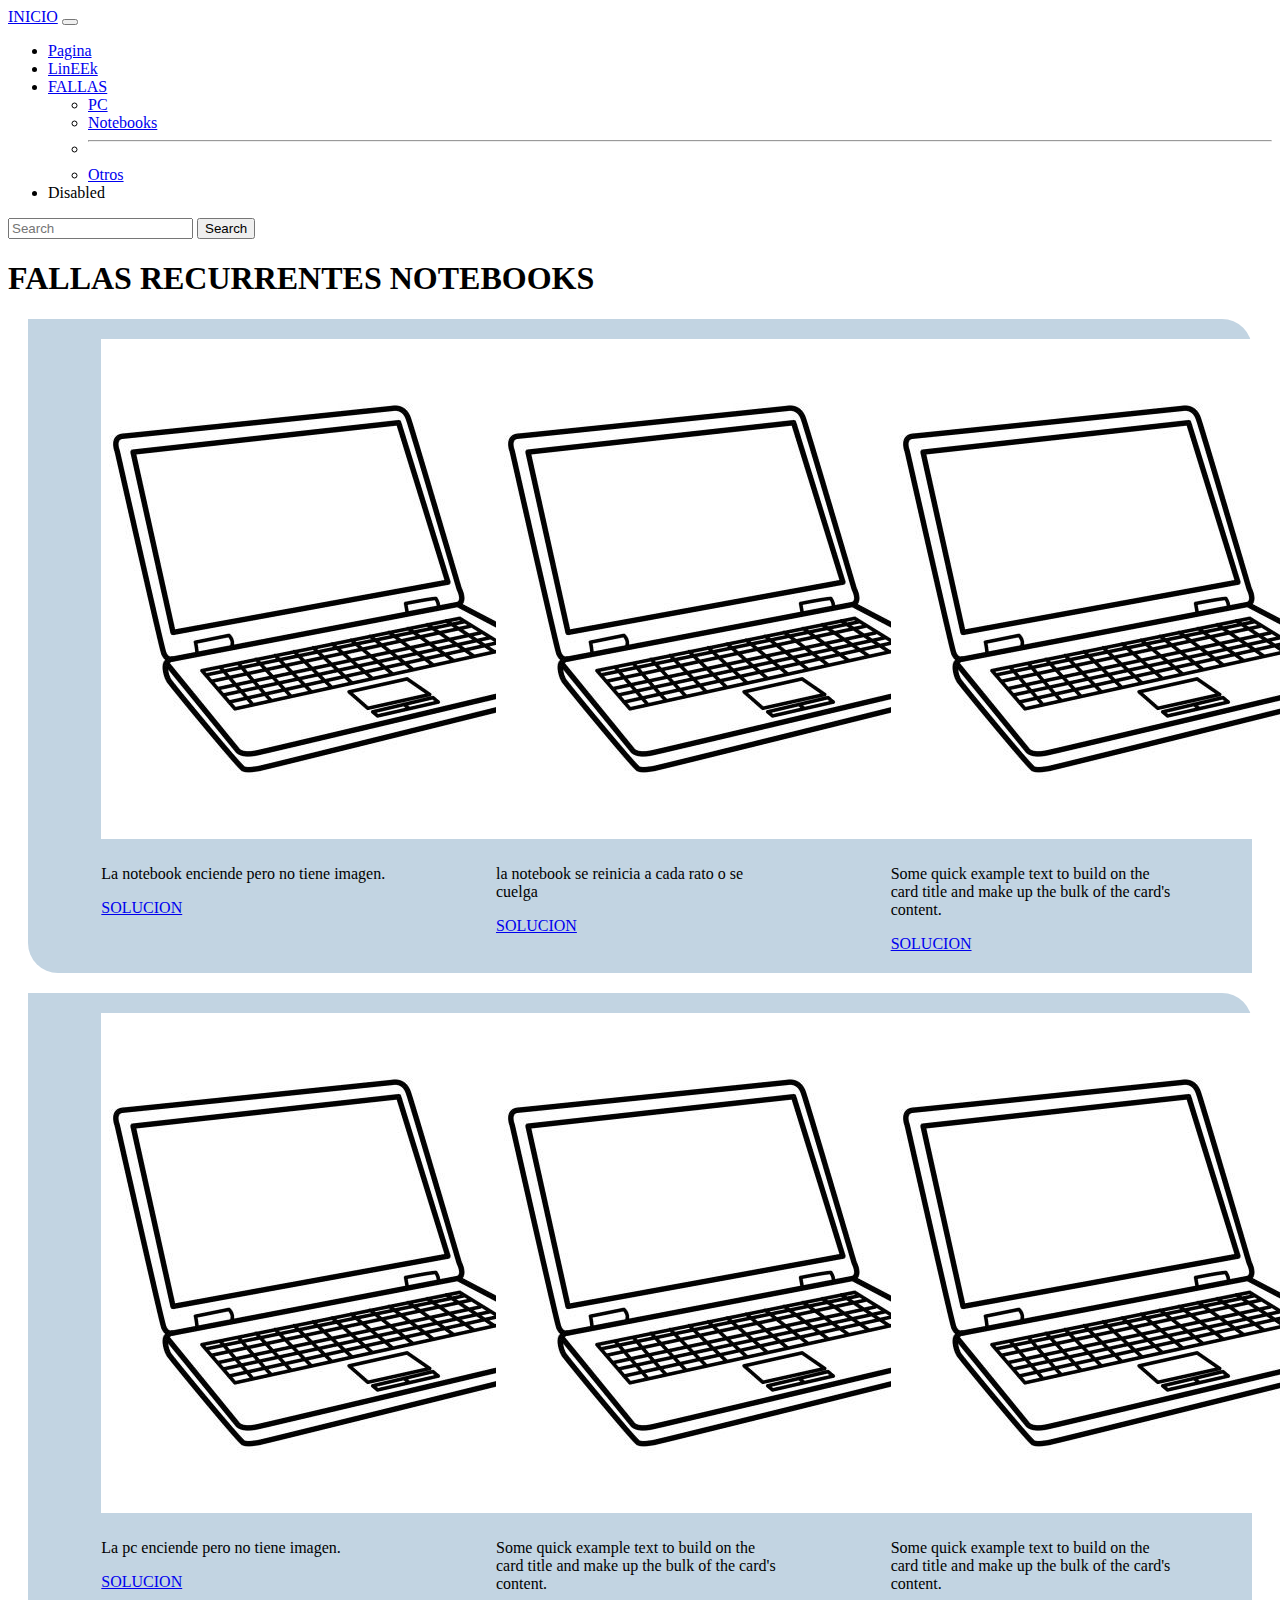
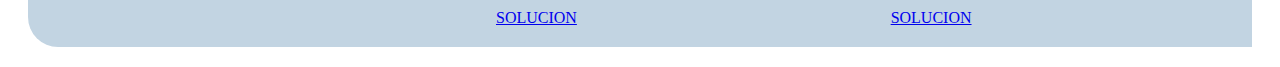
<file: notebook.html>
<!DOCTYPE html>
<html lang="en">

<head>
  <meta charset="UTF-8">
  <meta name="viewport" content="width=device-width, initial-scale=1.0">
  <link href="https://cdn.jsdelivr.net/npm/bootstrap@5.3.5/dist/css/bootstrap.min.css" rel="stylesheet"
    integrity="sha384-SgOJa3DmI69IUzQ2PVdRZhwQ+dy64/BUtbMJw1MZ8t5HZApcHrRKUc4W0kG879m7" crossorigin="anonymous">
  <script src="https://cdn.jsdelivr.net/npm/bootstrap@5.3.5/dist/js/bootstrap.bundle.min.js"
    integrity="sha384-k6d4wzSIapyDyv1kpU366/PK5hCdSbCRGRCMv+eplOQJWyd1fbcAu9OCUj5zNLiq"
    crossorigin="anonymous"></script>
  <link rel="stylesheet" href="style.css">
  <title>Document</title>
</head>

<body>
  <nav class="navbar navbar-expand-lg bg-body-tertiary">
    <div class="container-fluid">
      <a class="navbar-brand" href="./index.html">INICIO</a>
      <button class="navbar-toggler" type="button" data-bs-toggle="collapse" data-bs-target="#navbarSupportedContent"
        aria-controls="navbarSupportedContent" aria-expanded="false" aria-label="Toggle navigation">
        <span class="navbar-toggler-icon"></span>
      </button>
      <div class="collapse navbar-collapse" id="navbarSupportedContent">
        <ul class="navbar-nav me-auto mb-2 mb-lg-0">
          <li class="nav-item">
            <a class="nav-link active" aria-current="page" href="#">Pagina</a>
          </li>
          <li class="nav-item">
            <a class="nav-link" href="#">LinEEk</a>
          </li>
          <li class="nav-item dropdown">
            <a class="nav-link dropdown-toggle" href="#" role="button" data-bs-toggle="dropdown" aria-expanded="false">
              FALLAS
            </a>
            <ul class="dropdown-menu">
              <li><a class="dropdown-item" href="./pc.html">PC</a></li>
              <li><a class="dropdown-item" href="#">Notebooks</a></li>
              <li>
                <hr class="dropdown-divider">
              </li>
              <li><a class="dropdown-item" href="./otros.html">Otros</a></li>
            </ul>
          </li>
          <li class="nav-item">
            <a class="nav-link disabled" aria-disabled="true">Disabled</a>
          </li>
        </ul>
        <form class="d-flex" role="search">
          <input class="form-control me-2" type="search" placeholder="Search" aria-label="Search">
          <button class="btn btn-outline-success" type="submit">Search</button>
        </form>
      </div>
    </div>
  </nav>
  <section>
    <h1>FALLAS RECURRENTES NOTEBOOKS</h1>
    <div class="fallas">
      <div class="card" style="width: 18rem;">
        <img src="./img/notebook.jpg" class="card-img-top" alt="...">
        <div class="card-body">
          <h5 class="card-title"></h5>
          <p class="card-text">La notebook enciende pero no tiene imagen.</p>
          <a href="./solucion.html" class="btn btn-primary">SOLUCION</a>
        </div>
      </div>
      <div class="card" style="width: 18rem;">
        <img src="./img/notebook.jpg" class="card-img-top" alt="...">
        <div class="card-body">
          <h5 class="card-title"></h5>
          <p class="card-text">la notebook se reinicia a cada rato o se cuelga</p>
          <a href="#" class="btn btn-primary">SOLUCION</a>
        </div>
      </div>
      <div class="card" style="width: 18rem;">
        <img src="./img/notebook.jpg" class="card-img-top" alt="...">
        <div class="card-body">
          <h5 class="card-title"></h5>
          <p class="card-text">Some quick example text to build on the card title and make up the bulk of the card's
            content.</p>
          <a href="#" class="btn btn-primary">SOLUCION</a>
        </div>
      </div>
    </div>
    <div class="fallas">
      <div class="card" style="width: 18rem;">
        <img src="./img/notebook.jpg" class="card-img-top" alt="...">
        <div class="card-body">
          <h5 class="card-title"></h5>
          <p class="card-text">La pc enciende pero no tiene imagen.</p>
          <a href="./solucion.html" class="btn btn-primary">SOLUCION</a>
        </div>
      </div>
      <div class="card" style="width: 18rem;">
        <img src="./img/notebook.jpg" class="card-img-top" alt="...">
        <div class="card-body">
          <h5 class="card-title"></h5>
          <p class="card-text">Some quick example text to build on the card title and make up the bulk of the card's
            content.</p>
          <a href="#" class="btn btn-primary">SOLUCION</a>
        </div>
      </div>
      <div class="card" style="width: 18rem;">
        <img src="./img/notebook.jpg" class="card-img-top" alt="...">
        <div class="card-body">
          <h5 class="card-title"></h5>
          <p class="card-text">Some quick example text to build on the card title and make up the bulk of the card's
            content.</p>
          <a href="#" class="btn btn-primary">SOLUCION</a>
        </div>
      </div>
    </div>
  </section>
</body>

</html>
</file>
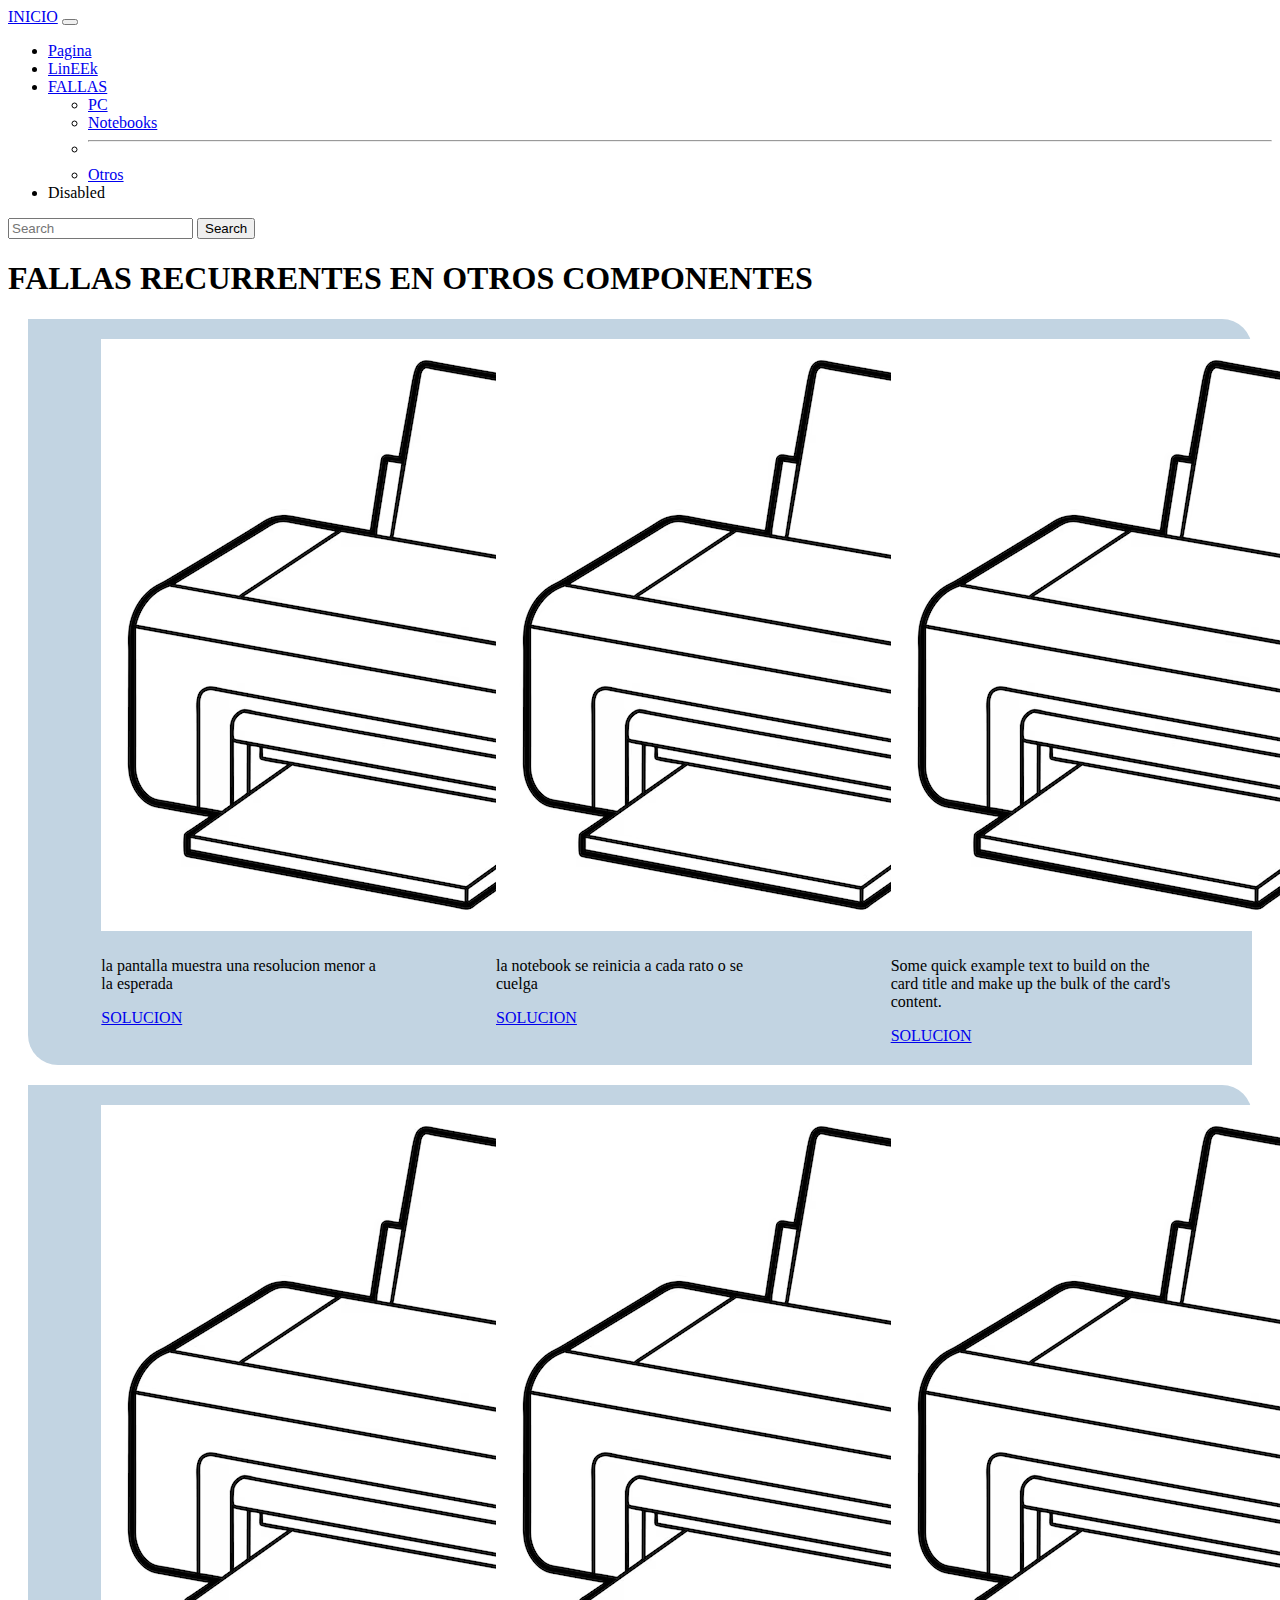
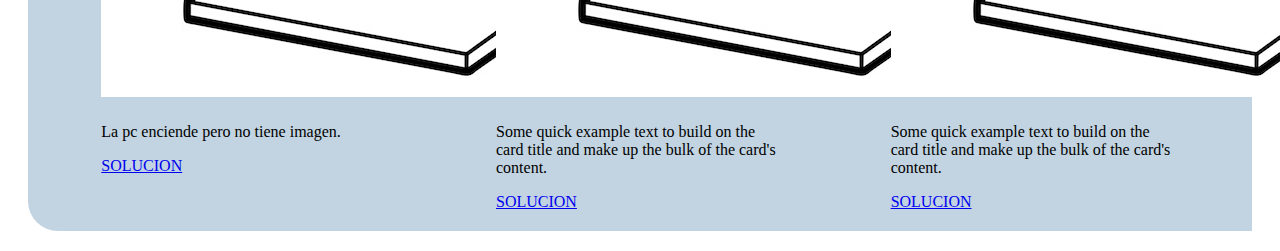
<file: otros.html>
<!DOCTYPE html>
<html lang="en">
<head>
    <meta charset="UTF-8">
    <meta name="viewport" content="width=device-width, initial-scale=1.0">
    <link href="https://cdn.jsdelivr.net/npm/bootstrap@5.3.5/dist/css/bootstrap.min.css" rel="stylesheet" integrity="sha384-SgOJa3DmI69IUzQ2PVdRZhwQ+dy64/BUtbMJw1MZ8t5HZApcHrRKUc4W0kG879m7" crossorigin="anonymous">
    <script src="https://cdn.jsdelivr.net/npm/bootstrap@5.3.5/dist/js/bootstrap.bundle.min.js" integrity="sha384-k6d4wzSIapyDyv1kpU366/PK5hCdSbCRGRCMv+eplOQJWyd1fbcAu9OCUj5zNLiq" crossorigin="anonymous"></script>
    <link rel="stylesheet" href="style.css">
    <title>Document</title>
</head>
<body>
    <nav class="navbar navbar-expand-lg bg-body-tertiary">
        <div class="container-fluid">
          <a class="navbar-brand" href="./index.html">INICIO</a>
          <button class="navbar-toggler" type="button" data-bs-toggle="collapse" data-bs-target="#navbarSupportedContent" aria-controls="navbarSupportedContent" aria-expanded="false" aria-label="Toggle navigation">
            <span class="navbar-toggler-icon"></span>
          </button>
          <div class="collapse navbar-collapse" id="navbarSupportedContent">
            <ul class="navbar-nav me-auto mb-2 mb-lg-0">
              <li class="nav-item">
                <a class="nav-link active" aria-current="page" href="#">Pagina</a>
              </li>
              <li class="nav-item">
                <a class="nav-link" href="#">LinEEk</a>
              </li>
              <li class="nav-item dropdown">
                <a class="nav-link dropdown-toggle" href="#" role="button" data-bs-toggle="dropdown" aria-expanded="false">
                  FALLAS
                </a>
                <ul class="dropdown-menu">
                  <li><a class="dropdown-item" href="./pc.html">PC</a></li>
                  <li><a class="dropdown-item" href="./notebook.html">Notebooks</a></li>
                  <li><hr class="dropdown-divider"></li>
                  <li><a class="dropdown-item" href="#">Otros</a></li>
                </ul>
              </li>
              <li class="nav-item">
                <a class="nav-link disabled" aria-disabled="true">Disabled</a>
              </li>
            </ul>
            <form class="d-flex" role="search">
              <input class="form-control me-2" type="search" placeholder="Search" aria-label="Search">
              <button class="btn btn-outline-success" type="submit">Search</button>
            </form>
          </div>
        </div>
      </nav>
    <section>
        <h1>FALLAS RECURRENTES EN OTROS COMPONENTES</h1>
        <div class="fallas">
            <div class="card" style="width: 18rem;">
                <img src="./img/impresora.avif" class="card-img-top" alt="...">
                <div class="card-body">
                  <h5 class="card-title"></h5>
                  <p class="card-text">la pantalla muestra una resolucion menor a la esperada</p>
                  <a href="./solucion.html" class="btn btn-primary">SOLUCION</a>
                </div>
              </div>
              <div class="card" style="width: 18rem;">
                <img src="./img/impresora.avif" class="card-img-top" alt="...">
                <div class="card-body">
                  <h5 class="card-title"></h5>
                  <p class="card-text">la notebook se reinicia a cada rato o se cuelga</p>
                  <a href="#" class="btn btn-primary">SOLUCION</a>
                </div>
              </div>
              <div class="card" style="width: 18rem;">
                <img src="./img/impresora.avif" class="card-img-top" alt="...">
                <div class="card-body">
                  <h5 class="card-title"></h5>
                  <p class="card-text">Some quick example text to build on the card title and make up the bulk of the card's content.</p>
                  <a href="#" class="btn btn-primary">SOLUCION</a>
                </div>
              </div>
        </div>
        <div class="fallas">
            <div class="card" style="width: 18rem;">
                <img src="./img/impresora.avif" class="card-img-top" alt="...">
                <div class="card-body">
                  <h5 class="card-title"></h5>
                  <p class="card-text">La pc enciende pero no tiene imagen.</p>
                  <a href="./solucion.html" class="btn btn-primary">SOLUCION</a>
                </div>
              </div>
              <div class="card" style="width: 18rem;">
                <img src="./img/impresora.avif" class="card-img-top" alt="...">
                <div class="card-body">
                  <h5 class="card-title"></h5>
                  <p class="card-text">Some quick example text to build on the card title and make up the bulk of the card's content.</p>
                  <a href="#" class="btn btn-primary">SOLUCION</a>
                </div>
              </div>
              <div class="card" style="width: 18rem;">
                <img src="./img/impresora.avif" class="card-img-top" alt="...">
                <div class="card-body">
                  <h5 class="card-title"></h5>
                  <p class="card-text">Some quick example text to build on the card title and make up the bulk of the card's content.</p>
                  <a href="#" class="btn btn-primary">SOLUCION</a>
                </div>
              </div>
        </div>
    </section>
</body>
</html>
</file>
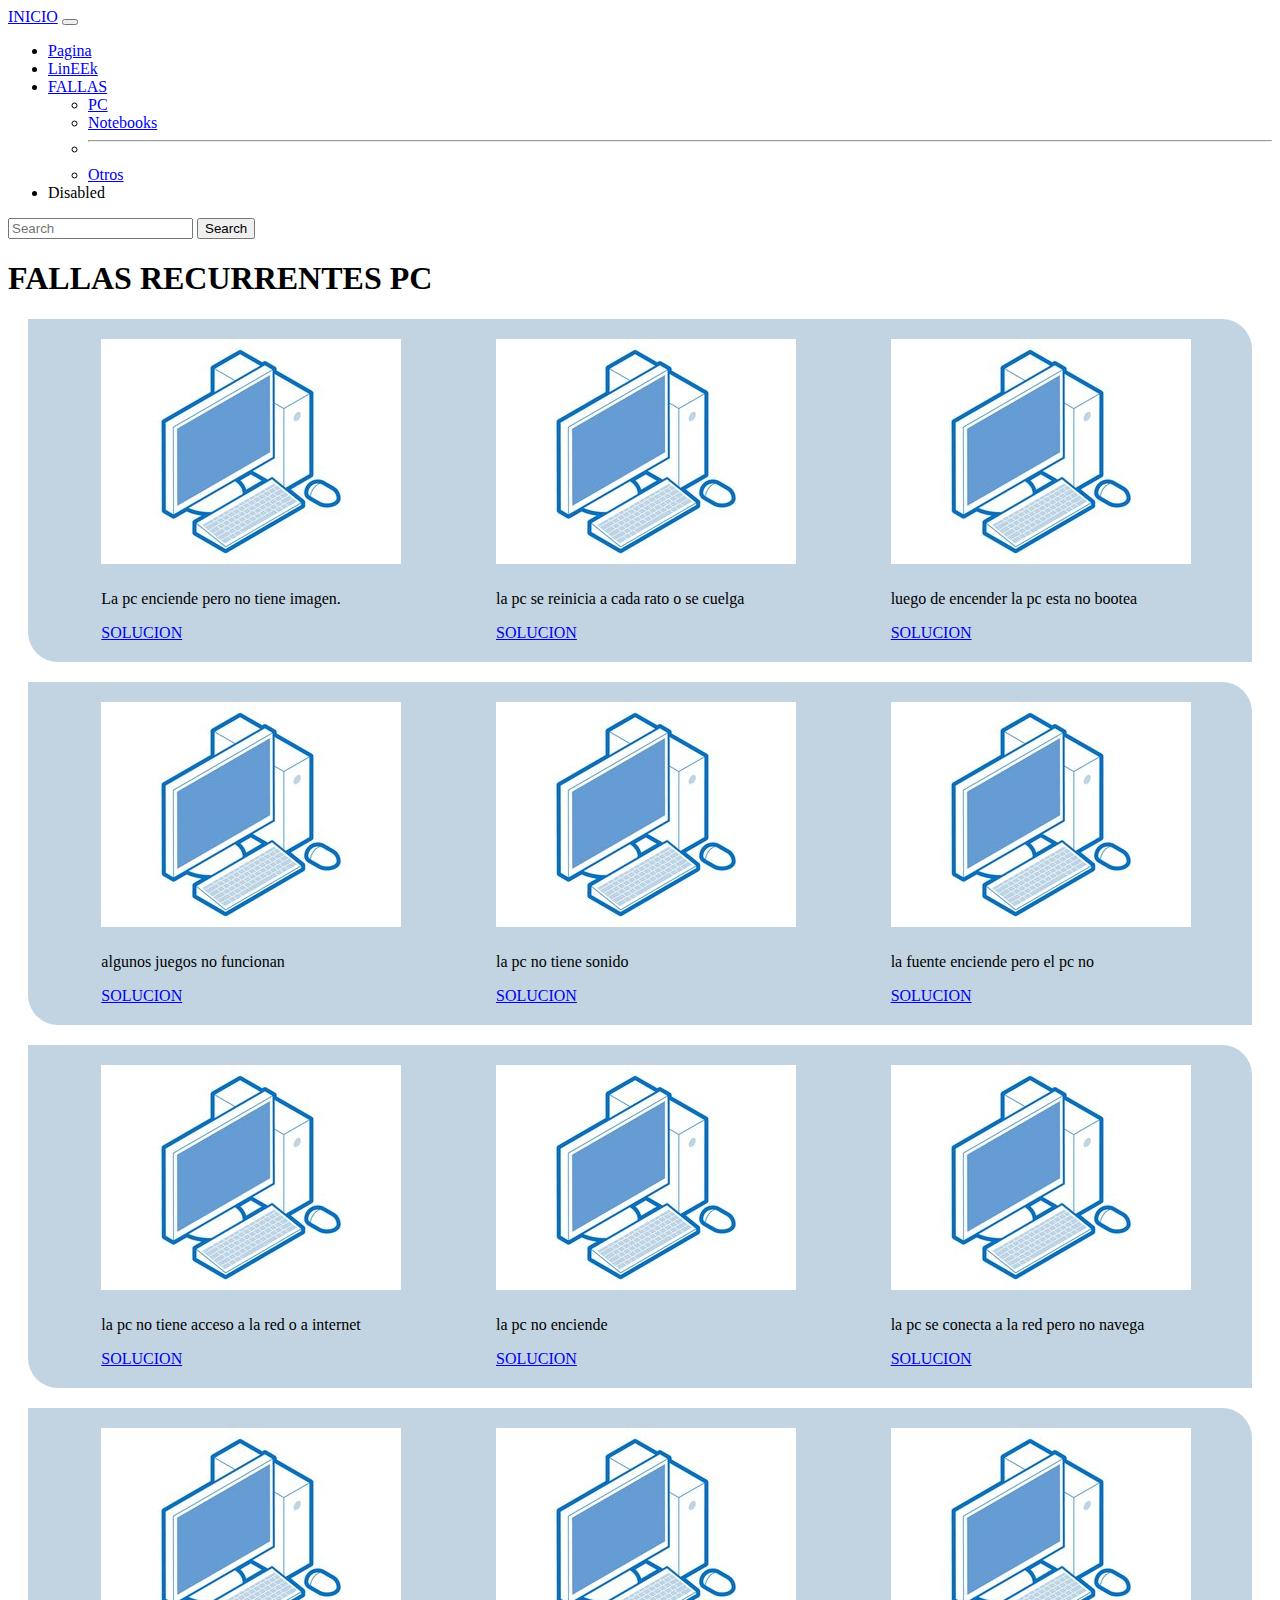
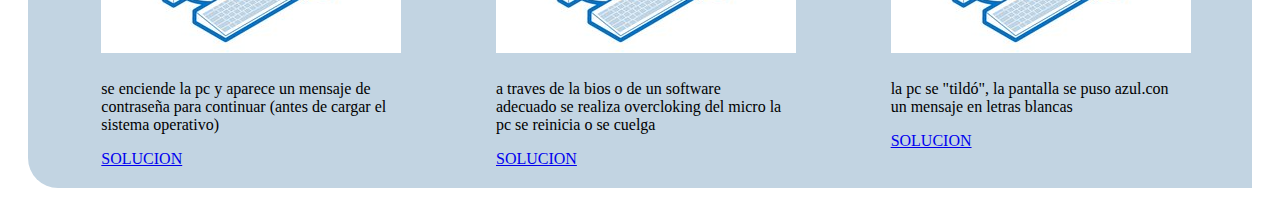
<file: pc.html>
<!DOCTYPE html>
<html lang="en">
<head>
    <meta charset="UTF-8">
    <meta name="viewport" content="width=device-width, initial-scale=1.0">
    <link href="https://cdn.jsdelivr.net/npm/bootstrap@5.3.5/dist/css/bootstrap.min.css" rel="stylesheet" integrity="sha384-SgOJa3DmI69IUzQ2PVdRZhwQ+dy64/BUtbMJw1MZ8t5HZApcHrRKUc4W0kG879m7" crossorigin="anonymous">
    <script src="https://cdn.jsdelivr.net/npm/bootstrap@5.3.5/dist/js/bootstrap.bundle.min.js" integrity="sha384-k6d4wzSIapyDyv1kpU366/PK5hCdSbCRGRCMv+eplOQJWyd1fbcAu9OCUj5zNLiq" crossorigin="anonymous"></script>
    <link rel="stylesheet" href="style.css">
    <title>Document</title>
</head>
<body>
    <nav class="navbar navbar-expand-lg bg-body-tertiary">
        <div class="container-fluid">
          <a class="navbar-brand" href="./index.html">INICIO</a>
          <button class="navbar-toggler" type="button" data-bs-toggle="collapse" data-bs-target="#navbarSupportedContent" aria-controls="navbarSupportedContent" aria-expanded="false" aria-label="Toggle navigation">
            <span class="navbar-toggler-icon"></span>
          </button>
          <div class="collapse navbar-collapse" id="navbarSupportedContent">
            <ul class="navbar-nav me-auto mb-2 mb-lg-0">
              <li class="nav-item">
                <a class="nav-link active" aria-current="page" href="#">Pagina</a>
              </li>
              <li class="nav-item">
                <a class="nav-link" href="#">LinEEk</a>
              </li>
              <li class="nav-item dropdown">
                <a class="nav-link dropdown-toggle" href="#" role="button" data-bs-toggle="dropdown" aria-expanded="false">
                  FALLAS
                </a>
                <ul class="dropdown-menu">
                  <li><a class="dropdown-item" href="#">PC</a></li>
                  <li><a class="dropdown-item" href="./notebook.html">Notebooks</a></li>
                  <li><hr class="dropdown-divider"></li>
                  <li><a class="dropdown-item" href="./otros.html">Otros</a></li>
                </ul>
              </li>
              <li class="nav-item">
                <a class="nav-link disabled" aria-disabled="true">Disabled</a>
              </li>
            </ul>
            <form class="d-flex" role="search">
              <input class="form-control me-2" type="search" placeholder="Search" aria-label="Search">
              <button class="btn btn-outline-success" type="submit">Search</button>
            </form>
          </div>
        </div>
      </nav>
    <section>
        <h1>FALLAS RECURRENTES PC</h1>
        <div class="fallas">
            <div class="card" style="width: 18rem;">
                <img src="./img/pc.standard" class="card-img-top" alt="...">
                <div class="card-body">
                  <h5 class="card-title"></h5>
                  <p class="card-text">La pc enciende pero no tiene imagen.</p>
                  <a href="./solucion.html" class="btn btn-primary">SOLUCION</a>
                </div>
              </div>
              <div class="card" style="width: 18rem;">
                <img src="./img/pc.standard" class="card-img-top" alt="...">
                <div class="card-body">
                  <h5 class="card-title"></h5>
                  <p class="card-text">la pc se reinicia a cada rato o se cuelga</p>
                  <a href="./solucion.html" class="btn btn-primary">SOLUCION</a>
                </div>
              </div>
              <div class="card" style="width: 18rem;">
                <img src="./img/pc.standard" class="card-img-top" alt="...">
                <div class="card-body">
                  <h5 class="card-title"></h5>
                  <p class="card-text">luego de encender la pc esta no bootea</p>
                  <a href="./solucion.html" class="btn btn-primary">SOLUCION</a>
                </div>
              </div>
        </div>
        <div class="fallas">
            <div class="card" style="width: 18rem;">
                <img src="./img/pc.standard" class="card-img-top" alt="...">
                <div class="card-body">
                  <h5 class="card-title"></h5>
                  <p class="card-text">algunos juegos no funcionan</p>
                  <a href="./solucion.html" class="btn btn-primary">SOLUCION</a>
                </div>
              </div>
              <div class="card" style="width: 18rem;">
                <img src="./img/pc.standard" class="card-img-top" alt="...">
                <div class="card-body">
                  <h5 class="card-title"></h5>
                  <p class="card-text">la pc no tiene sonido</p>
                  <a href="./solucion.html" class="btn btn-primary">SOLUCION</a>
                </div>
              </div>
              <div class="card" style="width: 18rem;">
                <img src="./img/pc.standard" class="card-img-top" alt="...">
                <div class="card-body">
                  <h5 class="card-title"></h5>
                  <p class="card-text">la fuente enciende pero el pc no</p>
                  <a href="./solucion.html" class="btn btn-primary">SOLUCION</a>
                </div>
                
              </div>
        </div>
        <div class="fallas">
          <div class="card" style="width: 18rem;">
              <img src="./img/pc.standard" class="card-img-top" alt="...">
              <div class="card-body">
                <h5 class="card-title"></h5>
                <p class="card-text">la pc no tiene acceso a la red o a internet</p>
                <a href="./solucion.html" class="btn btn-primary">SOLUCION</a>
              </div>
            </div>
            <div class="card" style="width: 18rem;">
              <img src="./img/pc.standard" class="card-img-top" alt="...">
              <div class="card-body">
                <h5 class="card-title"></h5>
                <p class="card-text">la pc no enciende</p>
                <a href="./solucion.html" class="btn btn-primary">SOLUCION</a>
              </div>
            </div>
            <div class="card" style="width: 18rem;">
              <img src="./img/pc.standard" class="card-img-top" alt="...">
              <div class="card-body">
                <h5 class="card-title"></h5>
                <p class="card-text">la pc se conecta a la red pero no navega</p>
                <a href="./solucion.html" class="btn btn-primary">SOLUCION</a>
              </div>
              
            </div>
      </div>
      <div class="fallas">
        <div class="card" style="width: 18rem;">
            <img src="./img/pc.standard" class="card-img-top" alt="...">
            <div class="card-body">
              <h5 class="card-title"></h5>
              <p class="card-text">se enciende la pc y aparece un mensaje de contraseña para continuar (antes de cargar el sistema operativo)</p>
              <a href="./solucion.html" class="btn btn-primary">SOLUCION</a>
            </div>
          </div>
          <div class="card" style="width: 18rem;">
            <img src="./img/pc.standard" class="card-img-top" alt="...">
            <div class="card-body">
              <h5 class="card-title"></h5>
              <p class="card-text">a traves de la bios o de un software adecuado se realiza overcloking del micro la pc se reinicia o se cuelga</p>
              <a href="./solucion.html" class="btn btn-primary">SOLUCION</a>
            </div>
          </div>
          <div class="card" style="width: 18rem;">
            <img src="./img/pc.standard" class="card-img-top" alt="...">
            <div class="card-body">
              <h5 class="card-title"></h5>
              <p class="card-text">la pc se "tildó", la pantalla se puso azul.con un mensaje en letras blancas</p>
              <a href="./solucion.html" class="btn btn-primary">SOLUCION</a>
            </div>
          </div>
    </div>
    </section>
</body>
</html>
</file>
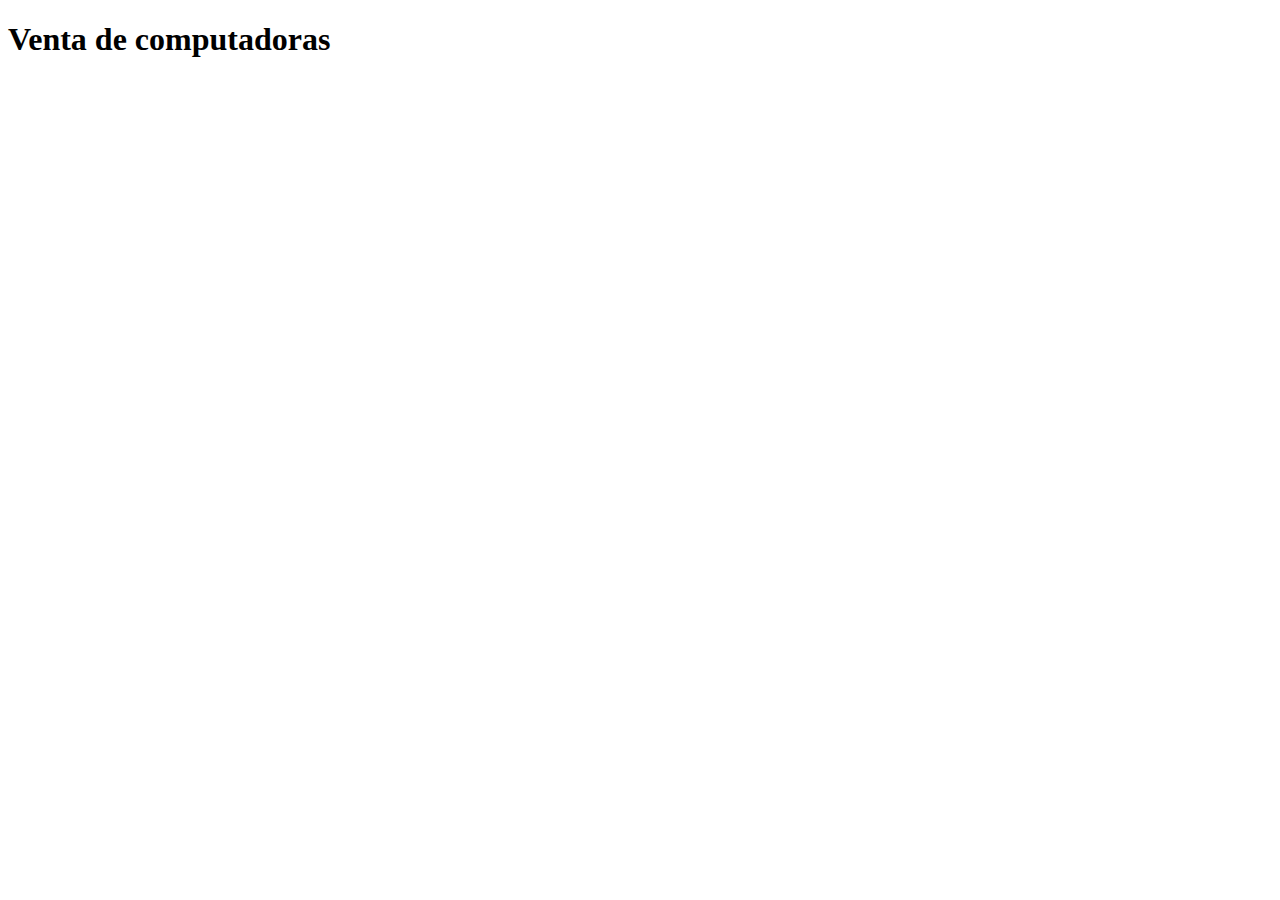
<file: solucion.html>
<!DOCTYPE html>
<html lang="en">
<head>
    <meta charset="UTF-8">
    <meta name="viewport" content="width=device-width, initial-scale=1.0">
    <link rel="stylesheet" href="style.css">
    <title>Document</title>
</head>
<body>
    <h1>Venta de computadoras</h1>

    
</body>
</html>
</file>
<file: style.css>
.fallas {
    display: flex;
    justify-content: space-around;
    margin: 20px;
    background-color: rgb(194, 212, 226);
    padding: 20px;
    border-top-right-radius: 30px;
    border-bottom-left-radius: 30px;
}

/* realizado hasta 25 de abril */
</file>
